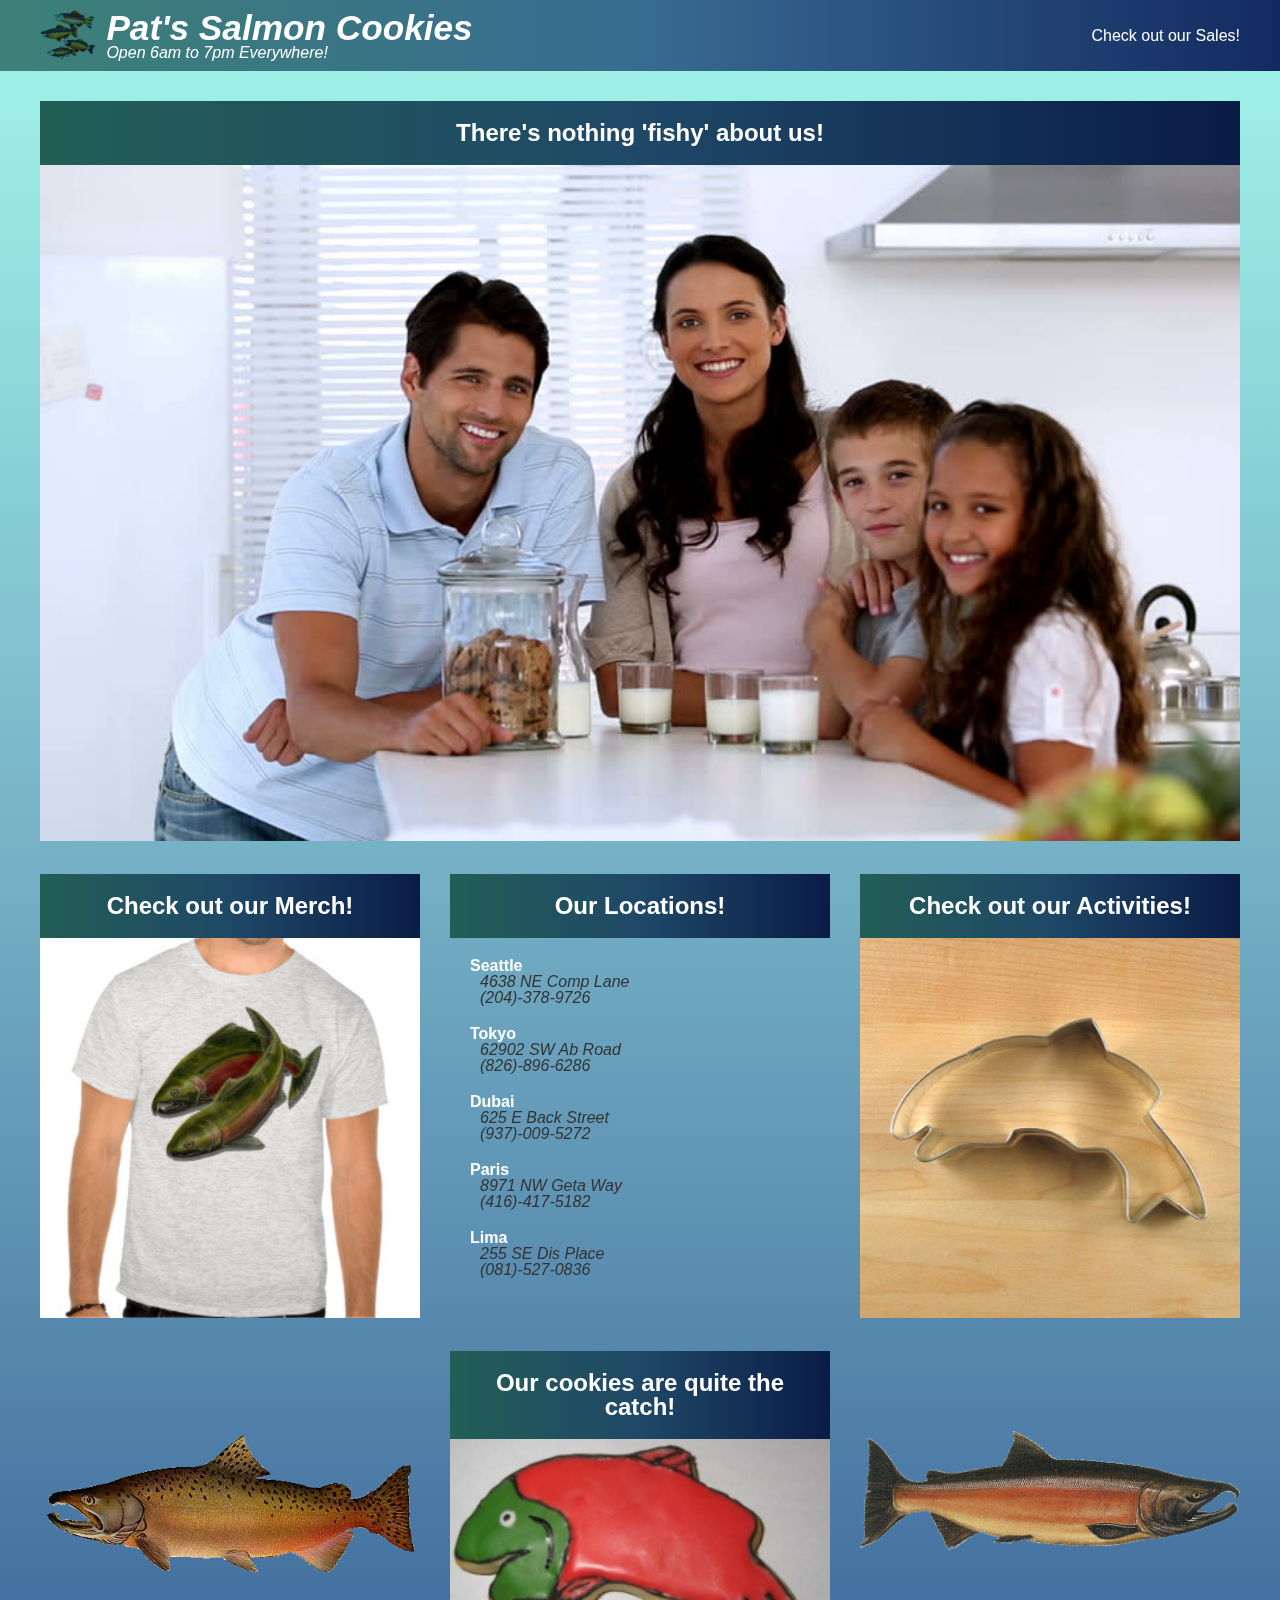
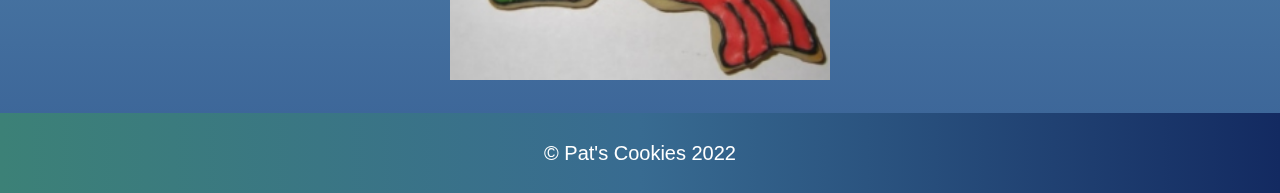
<file: index.html>
<!DOCTYPE html>
<html lang="en">
  <head>
    <meta charset="UTF-8" />
    <meta http-equiv="X-UA-Compatible" content="IE=edge" />
    <meta name="viewport" content="width=device-width, initial-scale=1.0" />
    <title>Index</title>
    <link rel="stylesheet" href="css/reset.css" />
    <link rel="stylesheet" href="css/style.css" />
  </head>
  <body>
    <header>
      <nav>
        <img src="assets/fish.jpeg" alt="stock fish art" />
        <div>
          <h1>Pat's Salmon Cookies</h1>
          <p>Open 6am to 7pm Everywhere!</p>
        </div>
        <a href="sales.html">Check out our Sales!</a>
      </nav>
    </header>
    <main>
      <h3>There's nothing 'fishy' about us!</h3>
      <img src="assets/family.jpeg" alt="a happy family" />
      <div>
        <section>
          <h3>Check out our Merch!</h3>
          <img src="assets/shirt.jpeg" alt="merch" />
        </section>
        <section>
          <h3>Our Locations!</h3>
          <ul>
            <li>
              <h4>Seattle</h4>
              <p>4638 NE Comp Lane</p>
              <p>(204)-378-9726</p>
            </li>
            <li>
              <h4>Tokyo</h4>
              <p>62902 SW Ab Road</p>
              <p>(826)-896-6286</p>
            </li>
            <li>
              <h4>Dubai</h4>
              <p>625 E Back Street</p>
              <p>(937)-009-5272</p>
            </li>
            <li>
              <h4>Paris</h4>
              <p>8971 NW Geta Way</p>
              <p>(416)-417-5182</p>
            </li>
            <li>
              <h4>Lima</h4>
              <p>255 SE Dis Place</p>
              <p>(081)-527-0836</p>
            </li>
          </ul>
        </section>
        <section>
          <h3>Check out our Activities!</h3>
          <img src="assets/cutter.jpeg" alt="activities" />
        </section>
      </div>
      <div>
        <section class="fish">
          <img src="assets/chinook.png" alt="chinook" />
        </section>
        <section>
          <h3>Our cookies are quite the catch!</h3>
          <img src="assets/frosted-cookie.jpeg" alt="frosted cookie" />
        </section>
        <section class="fish">
          <img src="assets/salmon.png" alt="salmon" />
        </section>
      </div>
    </main>
    <footer>
      <p>&copy; Pat's Cookies 2022</p>
    </footer>
  </body>
</html>
</file>
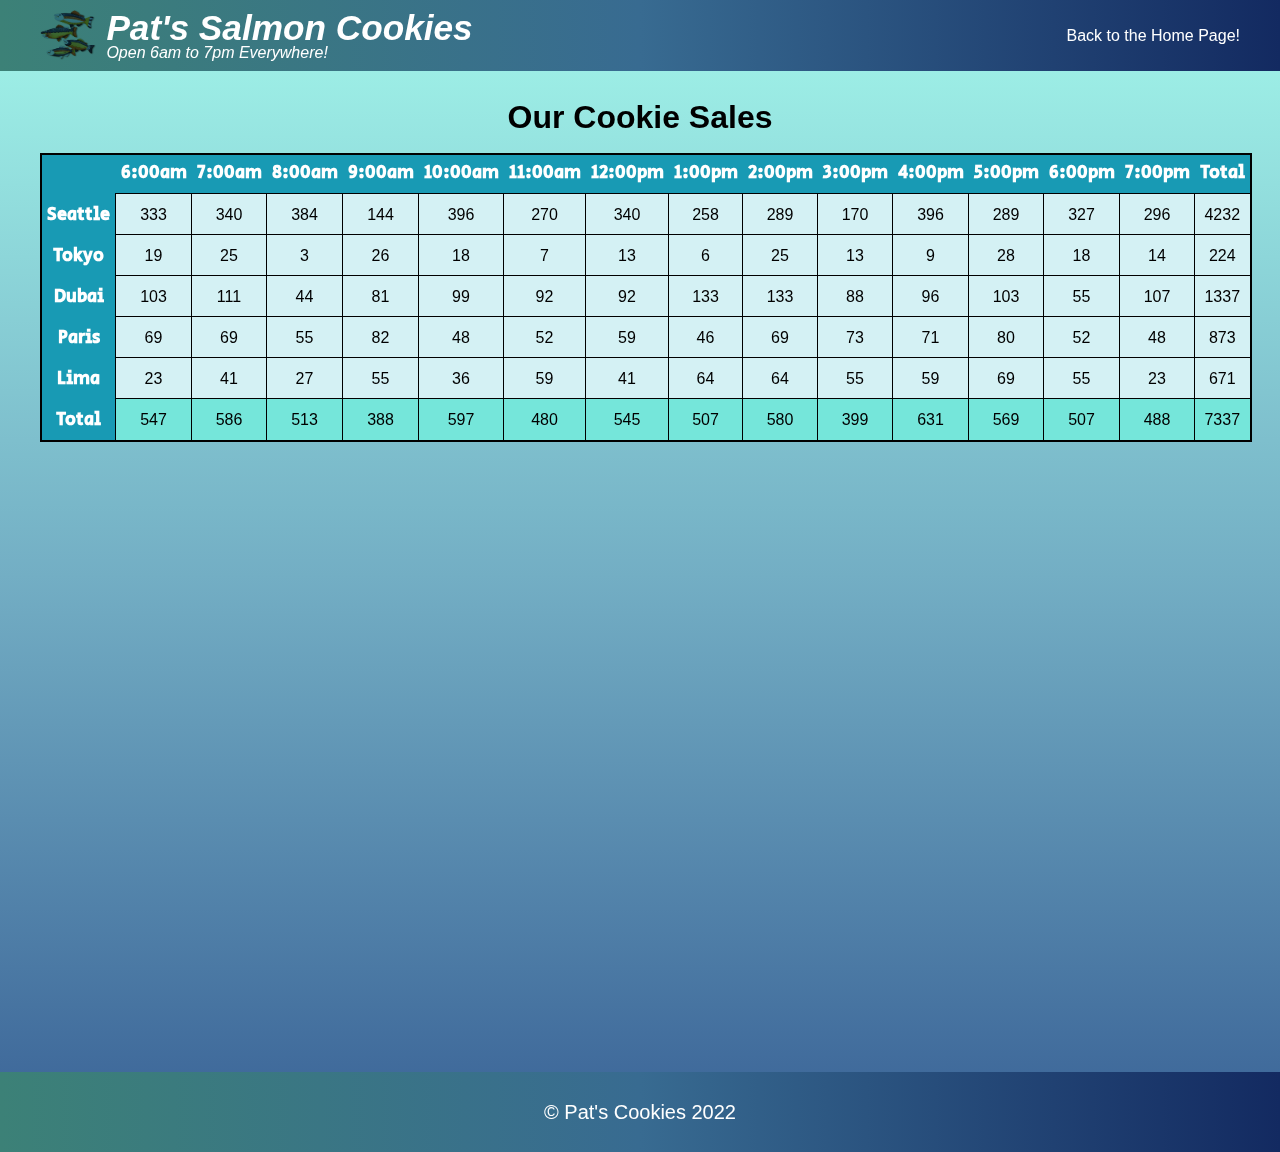
<file: sales.html>
<!DOCTYPE html>
<html lang="en">
  <head>
    <meta charset="UTF-8" />
    <meta http-equiv="X-UA-Compatible" content="IE=edge" />
    <meta name="viewport" content="width=device-width, initial-scale=1.0" />
    <title>Sales</title>
    <link rel="stylesheet" href="css/reset.css" />
    <link rel="stylesheet" href="css/style.css" />
  </head>
  <body>
    <header>
      <nav>
        <img src="assets/fish.jpeg" alt="stock fish art" />
        <div>
          <h1>Pat's Salmon Cookies</h1>
          <p>Open 6am to 7pm Everywhere!</p>
        </div>
      <a href="index.html">Back to the Home Page!</a>
    </header>
    <main>
      <h2>Our Cookie Sales</h2>
      <div class="storeContainer">
        <table>
          <thead></thead>
          <tbody></tbody>
          <tfoot></tfoot>
        </table>
      </div>
    </main>
    <footer>
      <p>&copy; Pat's Cookies 2022</p>
    </footer>
    <script src="js/app.js"></script>
  </body>
</html>
</file>
<file: css/style.css>
@import url("https://fonts.googleapis.com/css2?family=Secular+One&display=swap");
*{
    box-sizing: border-box;
    margin: 0;
    padding: 0;
    font-family: 'Poppins', sans-serif;
}

body{
    background: linear-gradient(180deg, rgba(162,246,234,1) 0%, rgba(115,174,196,1) 50%, rgba(56,96,149,1) 100%);
    background-repeat: no-repeat;
    background-size: 100%;
    height: 100%;
}

/*--------------------------------*/
/*------------Header--------------*/
/*--------------------------------*/
header{
    padding:10px;
    margin-bottom: 30px;
    background: linear-gradient(90deg, rgba(60,129,119,1) 0%, rgba(56,107,145,1) 50%, rgba(19,42,97,1) 100%);
}

nav {
    display: flex;
    width: 1200px;
    margin: auto;
}

header img {
    height: 50px;
    margin-right: 10px;
    mix-blend-mode: multiply;
}

nav div {
    width: 100%;
}

nav h1 {
    font-size: 2.2rem;
    font-style: italic;
    width: 100%;
    color: #fff;
}

nav p {
    color: #fff;
    font-style: italic;
}

a {
    text-align: right;
    width: 100%;
    margin: auto;
    color: #fff;
    text-decoration: none;
}
/*--------------------------------*/
/*-------------Main---------------*/
/*--------------------------------*/
main {
    width: 1200px;
    margin: auto;
}

h2 {
    font-size: 2rem;
    margin-bottom: 20px;
    text-align: center;
}
/*--------------------*/
/*-----Index.Html-----*/
/*--------------------*/

main img {
    width: 100%;
    margin-bottom: 30px;
}

main div {
    width: 1200px;
    display: flex;
}

section {
    width: 100%;
}

section:nth-child(2), section:nth-child(3){
    margin-left: 30px;
}

section h3:nth-child(1):hover, section h3:nth-child(3):hover {
    cursor: pointer;
    opacity: 50%;
}

h3 {
    font-size: 1.5rem;
    text-align: center;
    padding: 20px;
    color: #fff;
    background: linear-gradient(90deg, rgba(34,94,86,1) 0%, rgba(31,72,103,1) 50%, rgba(10,28,70,1) 100%);
}

section ul {
    padding: 20px;
}

section li {
    margin-bottom: 20px;;
}

section li h4 {
    color: #fff;
}

section li p {
    color: #333;
    padding-left: 10px;
    font-style: italic;
}

.fish {
    padding-top: 80px;
    animation: fishSpin 2s infinite;
}

@keyframes fishSpin {
    25% {transform: rotate(20deg);}
    50% {transform: rotate(0deg);}
    75% {transform: rotate(-20deg);}
}

/*--------------------*/
/*-----Sales.Html-----*/
/*--------------------*/
.storeContainer {
    margin-bottom: 70vh;
}

table {
    width: 100%;
    background-color: #189AB4;
    border: 2px solid black;
    padding: 2px;
    margin: auto;
}

td {
    border: 1px solid black;
    text-align: center;
    padding-top: 13px;
    background-color: #D4F1F4;
}

th {
    height: 30px;
    padding: 10px 5px;
    color: #ffffff;
    font-size: 1.1rem;
    font-family: 'Secular One', sans-serif;
}

tfoot td {
    background-color: #75E6DA;
}

/*--------------------------------*/
/*------------Footer--------------*/
/*--------------------------------*/
footer{
    padding:30px;
    background: linear-gradient(90deg, rgba(60,129,119,1) 0%, rgba(56,107,145,1) 50%, rgba(19,42,97,1) 100%);
}

footer p {
    color: #fff;
    font-size: 1.25rem;
    text-align: center;
}
</file>
